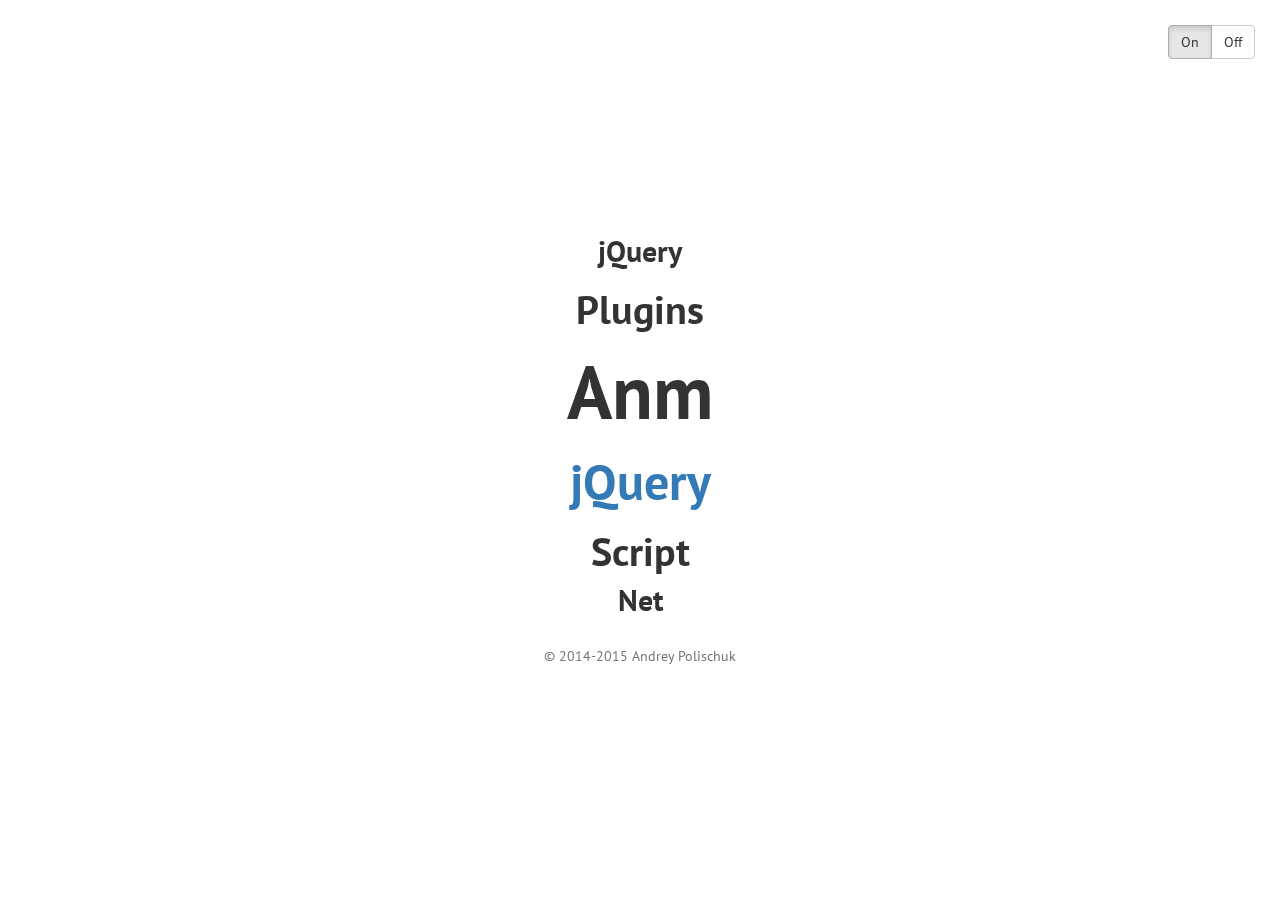
<file: plugins/jQuery-On-Mouse-Move-anm/index.html>
<!DOCTYPE html>
<html>
<head>
  <meta charset="utf-8">
  <meta name="viewport" content="width=device-width, initial-scale=1.0, maximum-scale=1.0, user-scalable=no">

  <title>jQuery anm Plugin Demos</title>

  <link href="https://maxcdn.bootstrapcdn.com/bootstrap/3.2.0/css/bootstrap.min.css" rel="stylesheet">
  <link href="page.css" rel="stylesheet">

  <!--[if lt IE 9]>
    <script src="https://cdnjs.cloudflare.com/ajax/libs/html5shiv/3.7.2/html5shiv.min.js"></script>
    <script src="https://cdnjs.cloudflare.com/ajax/libs/respond.js/1.4.2/respond.js"></script>
  <![endif]-->

</head>
<body data-anm=".anm">

<div class="btn-group" data-toggle="buttons">
    <label class="btn btn-default active" onclick="anm.on();">
      <input type="radio" name="options" id="on" checked> On
    </label>
    <label class="btn btn-default" onclick="anm.off();">
      <input type="radio" name="options" id="off"> Off
    </label>
  </div>

  <div class="container-fluid text-center">
    <h4 class="anm" data-speed-y="-2" data-speed-scale="-15" data-speed-opacity="50">jQuery</h4>
    <h3 class="anm" data-speed-x="4" data-speed-scale="-25" data-speed-opacity="50">Plugins</h3>
    <h1 class="anm" data-speed-x="-16" data-speed-y="2" data-speed-scale="50" data-speed-rotate="25">Anm</h1>
    <h2 class="anm" data-speed-x="16" data-speed-y="-2" data-speed-scale="50" data-speed-rotate="-25"><a href="http://www.jqueryscript.net/">jQuery</a></h2>
    <h3 class="anm" data-speed-x="-4" data-speed-scale="-25" data-speed-opacity="50">Script</h3>
    <h4 class="anm" data-speed-y="2" data-speed-scale="15" data-speed-opacity="50">Net</h4>
    <br>
    <p class="anm text-muted" data-speed-x="2" data-speed-y="-1">&copy; 2014-2015 Andrey Polischuk</p>
</div>

<script src="http://ajax.googleapis.com/ajax/libs/jquery/2.1.3/jquery.min.js"></script>
  <script src="https://maxcdn.bootstrapcdn.com/bootstrap/3.2.0/js/bootstrap.min.js"></script>
  <script src="anm.min.js"></script>

</body>
</html>
</file>
<file: plugins/jQuery-On-Mouse-Move-anm/page.css>
@import url(http://fonts.googleapis.com/css?family=PT+Sans);

html, body {
  height: 100%;
  width: 100%;
}

body {
  font-family: 'PT Sans', sans-serif;
  background-color: #fff;
}

h1, h2, h3, h4 {
  font-weight: bold;
}

h1 {
  font-size: 75px;
}

h2 {
  font-size: 50px;
}

h3 {
  font-size: 40px;
}

h4 {
  font-size: 30px;
}

body {
  display: table;
}

.btn-group {
  position: fixed;
  top: 25px;
  right: 25px;
}

.container-fluid {
  display: table-cell;
  margin: 0;
  overflow: hidden;
  padding: 0;
  vertical-align: middle;
}
</file>
